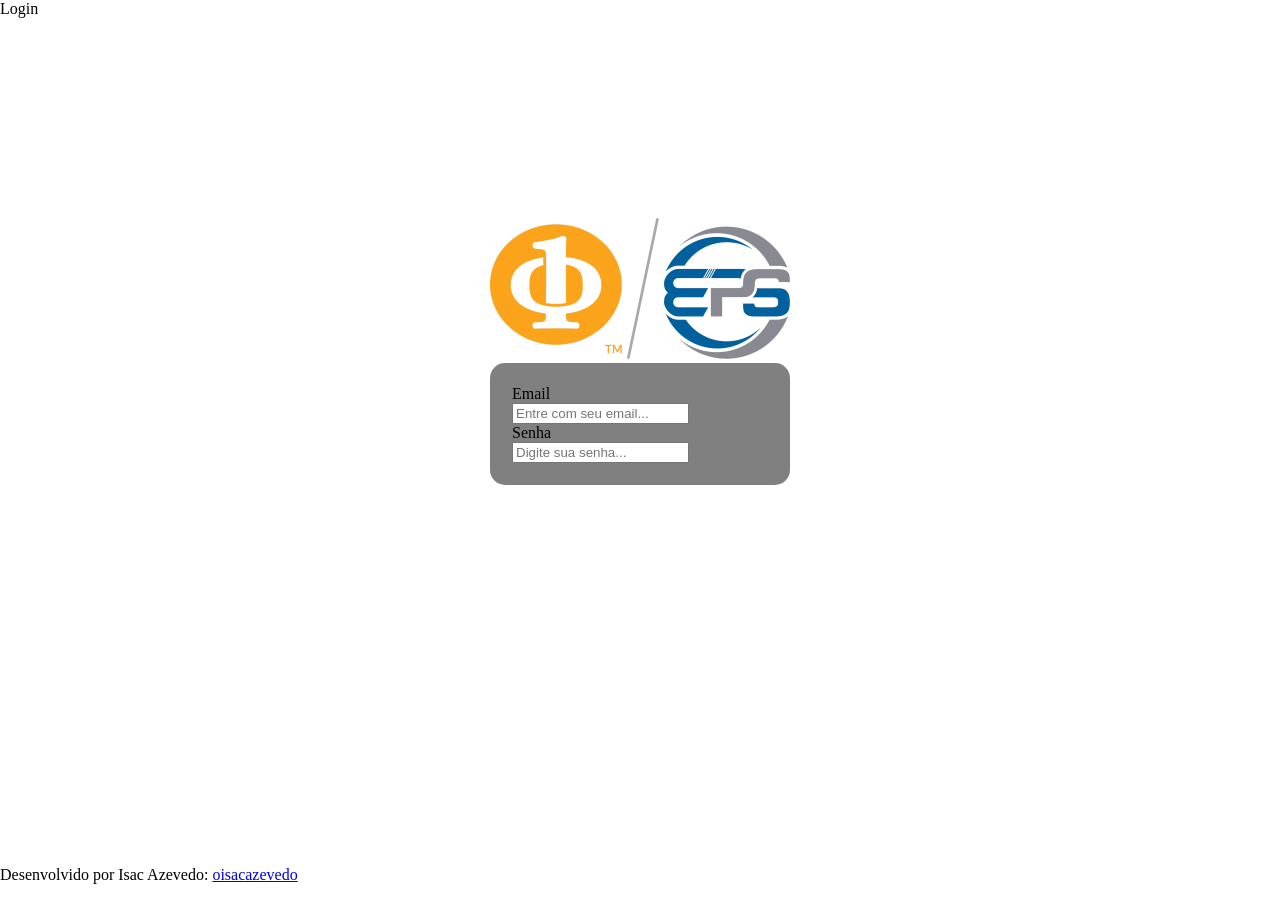
<file: PagLogin/index.html>
<!DOCTYPE html>
<html lang="pt-br">
<head>
    <meta charset="UTF-8">
    <meta name="viewport" content="width=device-width, initial-scale=1.0">
    <title>Comunicação Interna</title>
    <link rel="stylesheet" href="ficandoBonito.css">
</head>
<body>
    <header>
        <t1>
            Login
        </t1>
    </header>
    <main>
        <div id="identidade">
            <section id="logo">
                <img src="Assets/CS-EPS-UFF3.webp" alt="logo CS-EPS">
            </section>
        </div>
        <div id="caixinha">
            <form class="QualquerCoisa">
                <label form="adress">Email</label><br>
                <input type="text" id="adress" name="adress" placeholder="Entre com seu email..."><br>
                <label form="password">Senha</label><br>
                <input type="password" id="password" name="password" placeholder="Digite sua senha..."><br>
            </form>
        </div>
    </main>
    <footer>
        <p>Desenvolvido por Isac Azevedo: <a href="https://www.instagram.com/oisacazevedo">oisacazevedo</a></p>
    </footer>
</body>
</html>
</file>
<file: PagLogin/ficandoBonito.css>
:root {
    --cor-fundo: #808080;
}

main {
    margin-top: 200px;
}

#identidade {
    width: 80vw;
    margin: auto;
    text-align: center;
}

#caixinha {
    width: 20vw;
    margin: auto;
    background-color: var(--cor-fundo);
    border: 2px solid var(--cor-fundo);
    border-radius: 15px;
    padding: 20px;
    display: flex;
    flex-direction: column;
    justify-content: center;
}

footer {
    width: 80vw;
    margin-bottom: 0px;
    margin-top: 10px;
}

body {
    background-color: white;
    min-height: 100vh;
    margin: 0;
    display: flex;
    flex-direction: column;
}

main {
    margin-top: 200px;
    flex: 1;
}
</file>
<file: Teste_site/ficandoBonito.css>
:root{
    --cor-fundo: #808080;
}
main{
    margin-top: 200px;
}
#identidade{
    width: 80vw;
    margin: auto;
    text-align: center;
}
#caixinha{
    width: 20vw;
    margin: auto;
    background-color: var(--cor-fundo);
    border: 2px solid var(--cor-fundo);
    border-radius: 15px;
    padding: 20px;
    display: flex;
    flex-direction: column;
    justify-content: center;
}
footer{
    width: 80vw;
    margin-bottom: 0px;
    margin-top: 10px;
}
body {
    min-height: 100vh;
    margin: 0;
    display: flex;
    flex-direction: column;
}

main {
    margin-top: 200px;
    flex: 1; 
}
/*
.QualquerCoisa{
    display: inline-block;
    text-align: center;
}
*/
</file>
